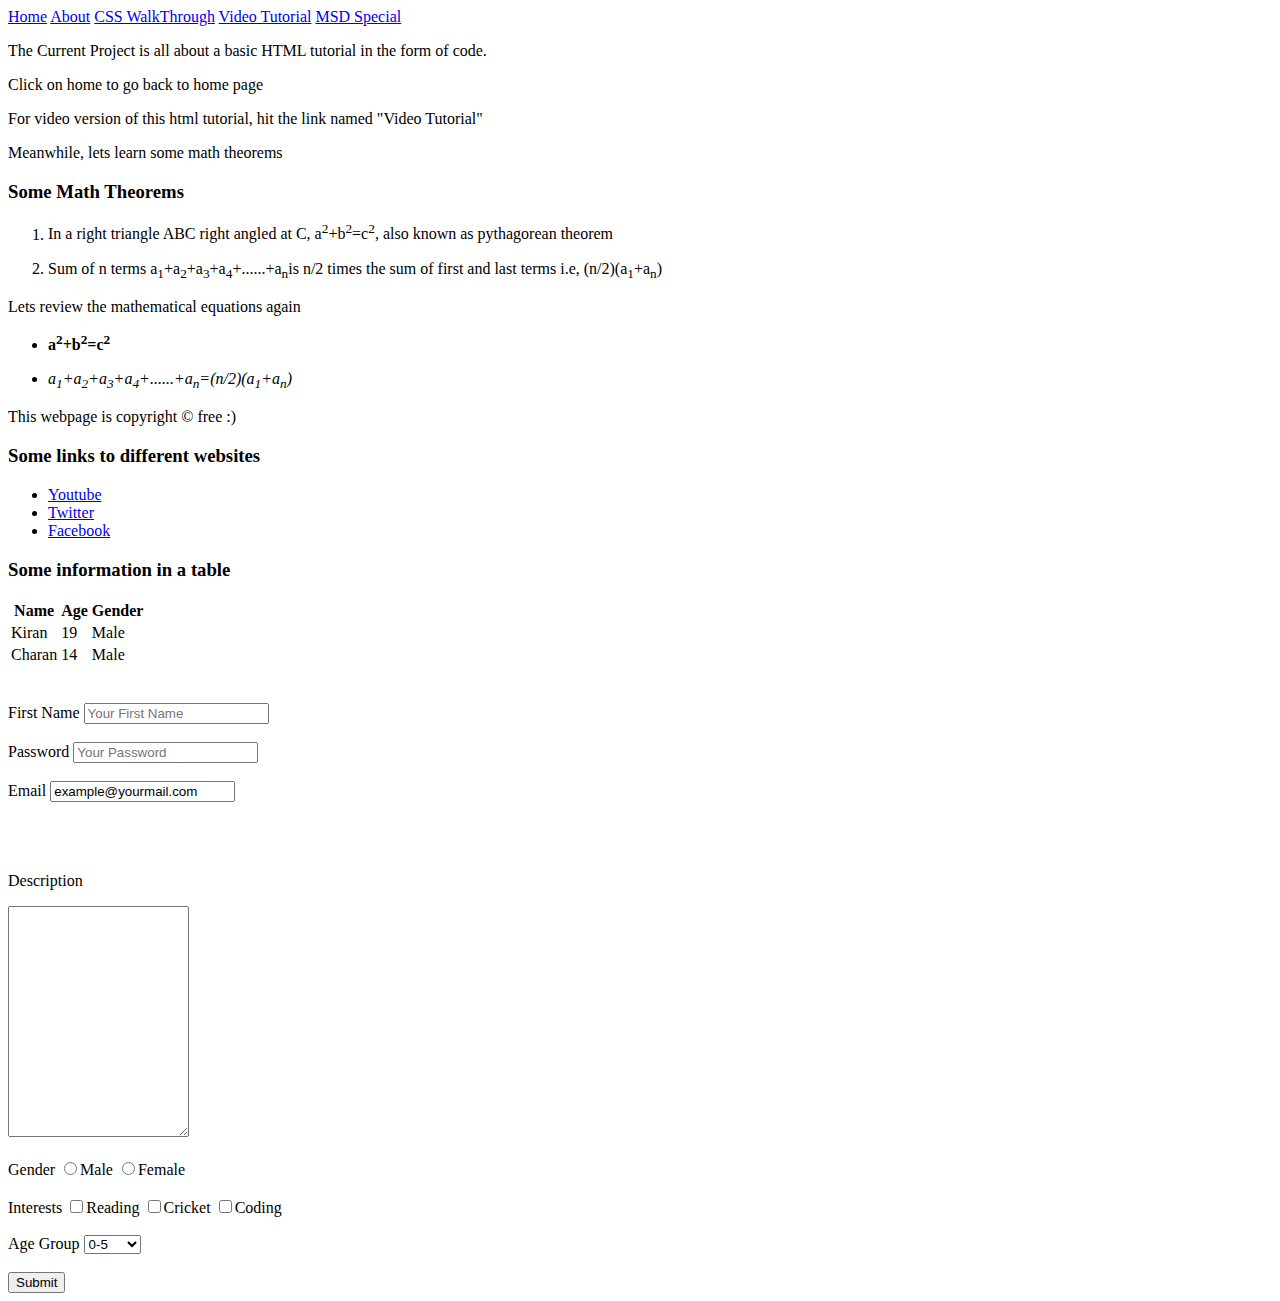
<file: about.html>
<!DOCTYPE html>
<html lang="en">
  <head>
    <meta charset="UTF-8" />
    <meta http-equiv="X-UA-Compatible" content="IE=edge" />
    <meta name="viewport" content="width=device-width, initial-scale=1.0" />
    <title>About</title>
  </head>
  <body>
    <!--Links in HTML
    Navigation Links are of two kinds, named inpage navigation and external navigation -->

    <!--External Link (mention the whole https:// formatted URL on the href tag). To open the link in new tab wwithout leaving current site, set the target attribute to _blank-->

    <a href="./index.html">Home</a>
    <a href="./about.html">About</a>
    <a href="./csswalkthrough.html">CSS WalkThrough</a>
    <a
      href="https://www.youtube.com/watch?v=mU6anWqZJcc&t=5623s"
      target="_blank"
      >Video Tutorial</a
    >
    <a href="./msd.html">MSD Special</a>

    <!--About Page containing some text-->
    <p>
      The Current Project is all about a basic HTML tutorial in the form of
      code.
    </p>

    <p>Click on home to go back to home page</p>
    <p>
      For video version of this html tutorial, hit the link named "Video
      Tutorial"
    </p>

    <!--Do you know about sup and sub tags in html? Never used right! Lets see how they work wwiith an example of writing a mathematical equation below-->

    <p>Meanwhile, lets learn some math theorems</p>

    <h3>Some Math Theorems</h3>
    <!--Ordered list in HTML-->
    <ol>
      <li>
        <!--sup tag in HTML-->
        <p>
          In a right triangle ABC right angled at C,
          a<sup>2</sup>+b<sup>2</sup>=c<sup>2</sup>, also known as pythagorean
          theorem
        </p>
      </li>
      <li>
        <!--sub tag in HTML-->
        <p>
          Sum of n terms
          a<sub>1</sub>+a<sub>2</sub>+a<sub>3</sub>+a<sub>4</sub>+......+a<sub>n</sub>is
          n/2 times the sum of first and last terms i.e,
          (n/2)(a<sub>1</sub>+a<sub>n</sub>)
        </p>
      </li>
    </ol>

    <!--Main advantage with the strong and em tags is that it improves the readability of the content in the website(Using a screen reader pronounces the emphasized phrase differently from the rest of the text)-->

    <p>Lets review the mathematical equations again</p>

    <!--Ordered and unordered lists are very helpful in HTML-->
    <!--Unordered list in HTML-->
    <ul>
      <!--strong tag in HTML(for bold text)-->
      <li>
        <p>
          <strong>a<sup>2</sup>+b<sup>2</sup>=c<sup>2</sup></strong>
        </p>
      </li>
      <!--em tag in HTML(for italicized text)-->
      <li>
        <p>
          <em
            >a<sub>1</sub>+a<sub>2</sub>+a<sub>3</sub>+a<sub>4</sub>+......+a<sub>n</sub>=(n/2)(a<sub>1</sub>+a<sub>n</sub>)</em
          >
        </p>
      </li>
    </ul>

    <!--Some special symbols in HTML. Search on the web for more symbols-->
    <p>This webpage is copyright &copy; free :)</p>

    <h3>Some links to different websites</h3>
    <!--Using anchor tag inside unordered list-->
    <ul>
      <li><a href="https://youtube.com" target="_blank">Youtube</a></li>
      <li><a href="https://twitter.com" target="_blank">Twitter</a></li>
      <li><a href="https://facebook.com" target="_blank">Facebook</a></li>
    </ul>

    <!--We can even create nested lists(lists inside elements of the list, but is left as an exercise later, whenever is really needed)-->

    <h3>Some information in a table</h3>

    <!--Table tag in HTML-->
    <table>
      <tr>
        <th>Name</th>
        <th>Age</th>
        <th>Gender</th>
      </tr>
      <tr>
        <td>Kiran</td>
        <td>19</td>
        <td>Male</td>
      </tr>
      <tr>
        <td>Charan</td>
        <td>14</td>
        <td>Male</td>
      </tr>
    </table>

    <br /><br />

    <!--Forms in HTML-->
    <!--Use formspree to send the forms data directly to an email, for testing static websites. 
    URL: https://www.formspree.io -->
    <form action="" method="">
      <!--input field in HTML form, which can be
        1.date,month,number, search
        2.time,text, url
        3.week
        4.color
        5.email
        6.file
        7.password,radio,range, reset-->

      <!--name attribute is used in javascript for gving the attribute name while collecting data-->
      <label for="name">First Name</label>
      <!--Label is used to name an input field on the HTML view(Even a paragraph can be used to do the same). On clicking the label, the input field gets hiighlighted-->
      <input type="text" name="name" id="name" placeholder="Your First Name" />
      <!--Placeholder is default value placed on a input form field-->
      <br /><br /><!--Break tag used for space, not required when CSS is being used-->
      <label for="pswd">Password</label>
      <input
        type="password"
        name="pswd"
        id="pswd"
        placeholder="Your Password"
      />

      <br /><br />
      <label for="email">Email</label>
      <!--Value attribute is similar to placeholder, the difference is that here the value doesn't gets erased on clicking the input field-->
      <input
        type="email"
        name="email"
        id="email"
        value="example@yourmail.com"
      />
      <br /><br />
      <!--Alternatively, button of type submit can also be used-->
      <br /><br />
      <!--textarea input field provides the user to submit some multi line text-->
      <p>Description</p>
      <textarea
        name="description"
        id="description"
        cols="20"
        rows="15"
      ></textarea>
      <br /><br />
      <!--Radio buttons are single valued multi choiced input fields in HTML form i.e, only one value can be checked at a particular moment.Make sure that name attribute for group of radio choices are same, so as to ensure data integrity-->
      <label for="gender">Gender</label>
      <input type="radio" name="gender" id="" value="Male" />Male
      <input type="radio" name="gender" id="" value="Male" />Female <br /><br />

      <!--Checkboxes are similar to radio, here multiple arguments can be submitted to the form, unlike radiobox. 
        If one wants to have a choice checked by default, set the checked argument to checked on that particular choice-->
      <label for="interests">Interests</label>
      <input type="checkbox" name="interests" id="" value="Reading" />Reading
      <input type="checkbox" name="interests" id="" value="Cricket" />Cricket
      <input type="checkbox" name="interests" id="" value="Coding" />Coding
      <br /><br />

      <!--Select tag in HTML, used generally in dropdown menu -->
      <label for="agegrp">Age Group</label>
      <select name="agegrp" id="">
        <option value="kid">0-5</option>
        <option value="child">5-12</option>
        <option value="teen">13-19</option>
        <option value="adult">20-45</option>
        <option value="middleaged">45-60</option>
        <option value="oldaged">>60</option>
      </select>
      <br /><br />
      <input type="submit" value="Submit" />
    </form>
  </body>
</html>
</file>
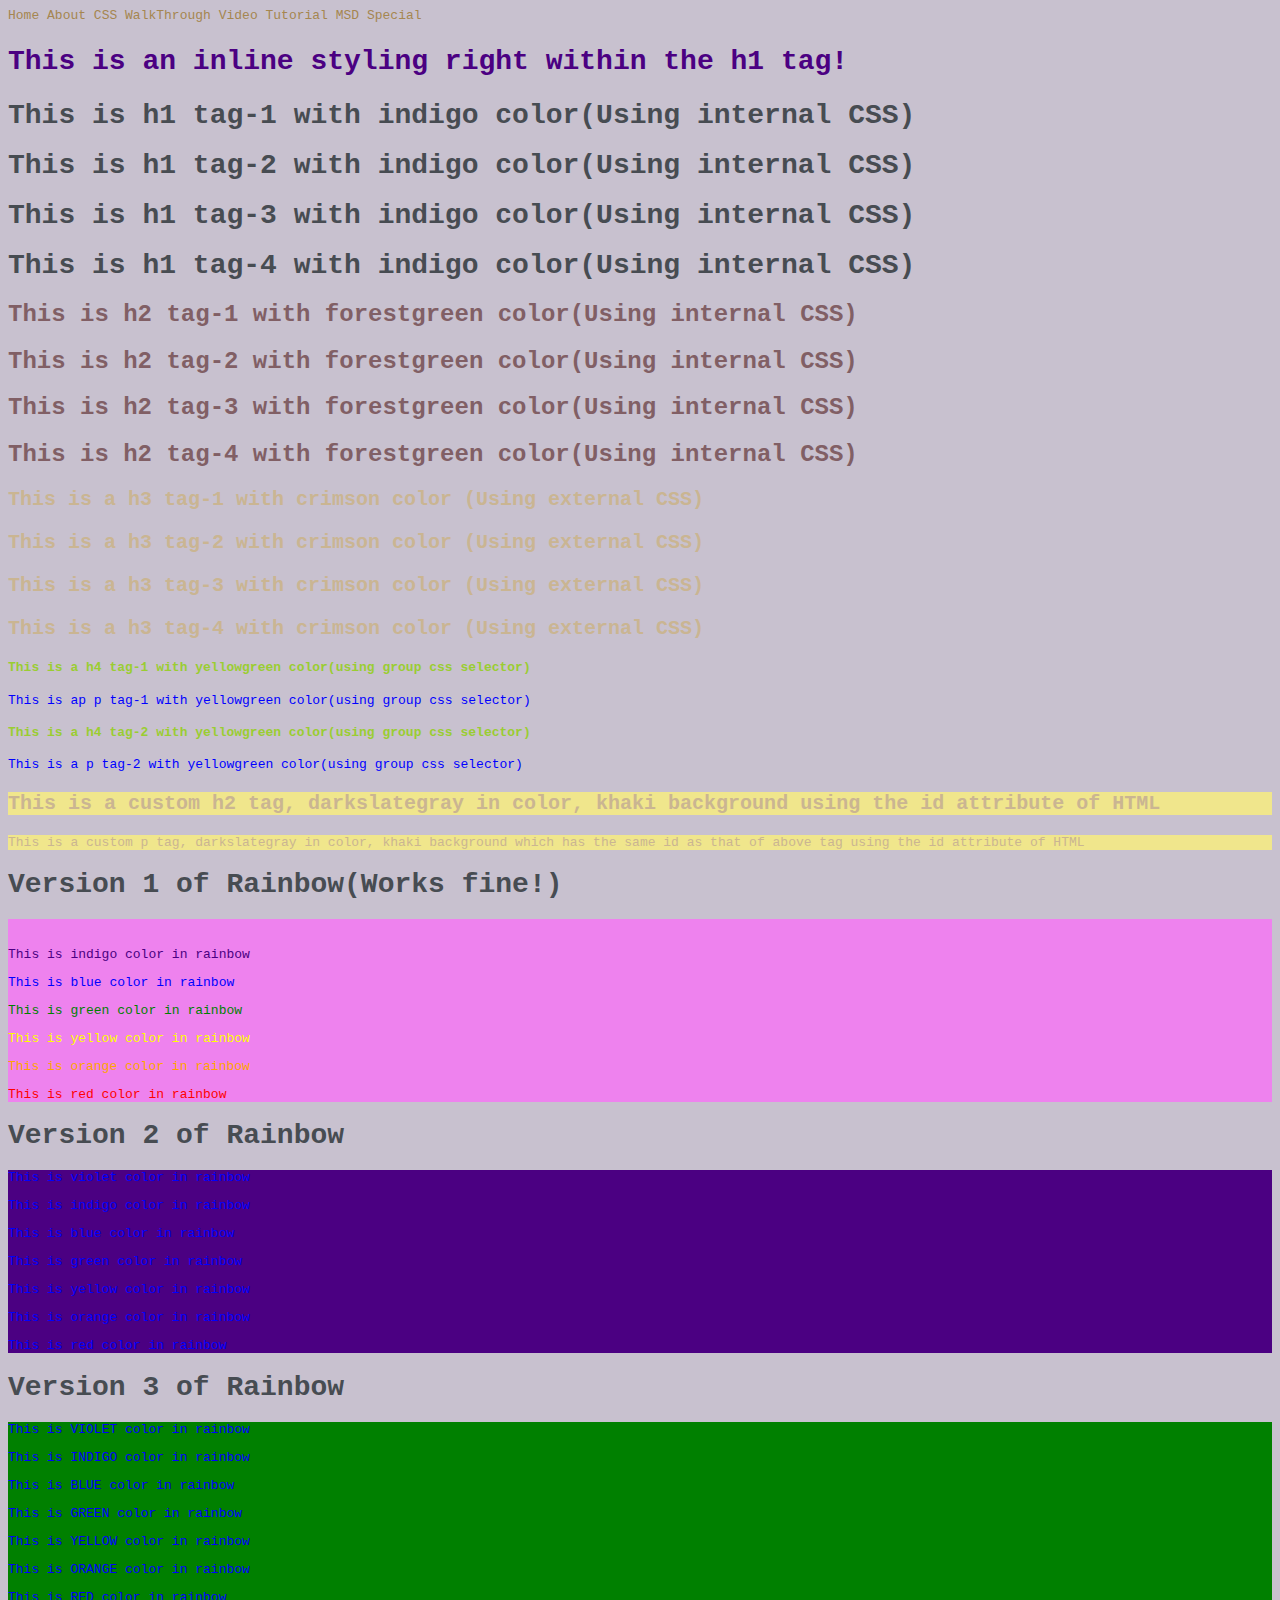
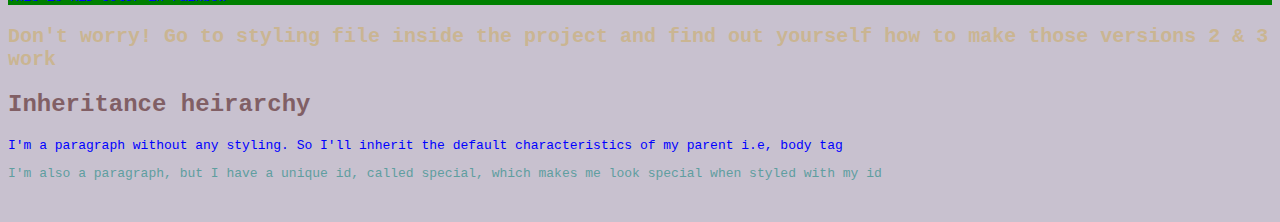
<file: csswalkthrough.html>
<!DOCTYPE html>
<html lang="en">
  <head>
    <meta charset="UTF-8" />
    <meta http-equiv="X-UA-Compatible" content="IE=edge" />
    <meta name="viewport" content="width=device-width, initial-scale=1.0" />
    <title>CSS Walkthrough</title>
    <!-- Below piece of code written that demonstrates lines inside a style tag is said to be internal css.
    Now whereever the h2 tag is used, the properties mentioned below in the h2 selector are applicable to all h2 tags. -->

    <!-- External CSS, where the link tag is used to link an external stylesheet with current webpage 
    rel means the tpe of external file that one ants to link to. -->

    <link rel="stylesheet" href="./css/styles.css">


    <!-- Internal CSS -->
    <!-- 
      <style>
      h1{
        color: indigo;
        font-size: 2rem;
      }
      h2{
        color: forestgreen;
        font-size: 1.75rem;
      }
    </style>
     -->
    

  </head>
  <body>
    <a href="./index.html">Home</a>
    <a href="./about.html">About</a>
    <a href="./csswalkthrough.html">CSS WalkThrough</a>
    <a
      href="https://www.youtube.com/watch?v=mU6anWqZJcc&t=5623s"
      target="_blank"
      >Video Tutorial</a
    >
    <a href="./msd.html">MSD Special</a>


    <!--Inline CSS representation-->
    <h2 style="color: indigo; font-size: 1.75rem">
      This is an inline styling right within the h1 tag!
      <!--Inline CSS is fine for single property attributes, but what about the attributes that require multiple properties? 
     Assume that lots of h2 tags are being used and imagine the pain of writing inline styling for each and every tag! To avoid this, internal styling is used widely, where one can apply a property in common to all h2 tags in common.
     
     Remember that inline CSS is overrides the internal CSS, thats why still indigo color is on h2 tag 

     Internal CSS is only applied at the page level.
      
     Inline css is applied only at a particular attribute

     However, external CSS can be applied at the global level i.e, wherever one wants to apply the propeties mentioned in that particular external css file, on the head of the webpage, link the external css file to the webpage where one wwants to use. 
    
    Similarly, internal CSS overrides the external CSS-->
    
    <h1>This is h1 tag-1 with indigo color(Using internal CSS)</h1>
    <h1>This is h1 tag-2 with indigo color(Using internal CSS)</h1>
    <h1>This is h1 tag-3 with indigo color(Using internal CSS)</h1>
    <h1>This is h1 tag-4 with indigo color(Using internal CSS)</h1>
    
    <h2>This is h2 tag-1 with forestgreen color(Using internal CSS) </h2>
    <h2>This is h2 tag-2 with forestgreen color(Using internal CSS) </h2>
    <h2>This is h2 tag-3 with forestgreen color(Using internal CSS) </h2>
    <h2>This is h2 tag-4 with forestgreen color(Using internal CSS) </h2>
    <!-- Above piece of lines show how forestgreen color is applied in common to all h2 tags, as the h2 selector is mentioned in the style tag -->

    <!-- Now, here's the demonstration of how external CSS works below-->

    <h3>This is a h3 tag-1 with crimson color (Using external CSS)</h3>
    <h3>This is a h3 tag-2 with crimson color (Using external CSS)</h3>
    <h3>This is a h3 tag-3 with crimson color (Using external CSS)</h3>
    <h3>This is a h3 tag-4 with crimson color (Using external CSS)</h3>

  

  <h4>This is a h4 tag-1 with yellowgreen color(using group css selector)</h4>  
  <p>This is ap p tag-1 with yellowgreen color(using group css selector)</p>
  <h4>This is a h4 tag-2 with yellowgreen color(using group css selector)</h4>
  <p>This is a p tag-2 with yellowgreen color(using group css selector)</p>

  <h3 id="custom">This is a custom h2 tag, darkslategray in color, khaki background using the id attribute of HTML</h3>

  <p id="custom">This is a custom p tag, darkslategray in color, khaki background which has the same id as that of above tag using the id attribute of HTML</p>
  <!-- Notice above that though h3 selector is present, the id selector overrides all the attributes of the h3 selector mentioned above. And as both the ids of the h3 and p tags mentioned above are same, same properties(properties of the #custom selector) are applied to both the tags
  
  So, one point of conclusion that can be made out of this is that id should be unique to every attribute of the HTML, else the same would happen as happened in above exmaple. Good practice is to give unique names to id-->


  <!-- Defining colors of a rainbow using class and id while styling as a combo-->

  <h1>Version 1 of Rainbow(Works fine!)</h1>
  <div class="rainbow1">
    <p class="rainbow" id="violet">This is violet color in rainbow</p>
  <p class="rainbow" id="indigo">This is indigo color in rainbow</p>
  <p class="rainbow" id="blue">This is blue color in rainbow</p>
  <p class="rainbow" id="green">This is green color in rainbow</p>
  <p class="rainbow" id="yellow">This is yellow color in rainbow</p>
  <p class="rainbow" id="orange">This is orange color in rainbow</p>
  <p class="rainbow" id="red">This is red color in rainbow</p> 
  </div>


  <!-- Div element in html is used for assigning common properties to elements that one wants to group based on that properties. 
  Span element is used to highlight a small portions of HTML element by styling it (defining an id or a class for the corresponding span element)-->

  <!-- For above example of rainbow, an alternative approach is to use a div element, instead of mentioning class name as rainbow for each element of the rainbow group 
  Demonstration of the mentioned approach is shown below-->

   <h1>Version 2 of Rainbow</h1>

  <div class="rainbow2">
    <p id="violet">This is violet color in rainbow</p>
    <p id="indigo">This is indigo color in rainbow</p>
    <p id="blue">This is blue color in rainbow</p>
    <p id="green">This is green color in rainbow</p>
    <p id="yellow">This is yellow color in rainbow</p>
    <p id="orange">This is orange color in rainbow</p>
    <p id="red">This is red color in rainbow</p>
  </div>

  <!-- Notice the difference between two versions of the rainbow. In the first  version, the p tags are assigned class named rainbow and for each color, specific id's are alloted.
  As both class and id attributes are of the same p tag, the notation such as .rainbow#violet{...} worked to style each p tag.

  Whereas in the second case to grouping all the p tags ith a div tag, notice that the class attribute is assigned to the div tag,whereas the id attributes are assigned to p tags, which makes the styling not to work on the p tags in the second scenario, this is the concept of specificity in CSS
-->

<!-- Now, following rainbow version demonstrates the use of span tag, used for grouped styling in general, but using it differently in this case, which can be inferred from the webpage-->

    <h1>Version 3 of Rainbow</h1>

    <div class="rainbow3">
      <p>This is <span id="violet">violet </span> color in rainbow</p>
    <p>This is <span id="indigo">indigo</span>  color in rainbow</p>
    <p>This is <span id="blue">blue</span> color in rainbow</p>
    <p>This is <span id="green">green</span> color in rainbow</p>
    <p>This is <span id="yellow">yellow</span>  color in rainbow</p>
    <p>This is <span id="orange">orange</span>  color in rainbow</p>
    <p>This is <span id="red">red</span>  color in rainbow</p>
  </div>

<h3>Don't worry! Go to styling file inside the project and find out yourself how to make those versions 2 & 3 work</h3>


<h2>Inheritance heirarchy</h2>

<p>I'm a paragraph without any styling. So I'll inherit the default characteristics of my parent i.e, body tag</p>
<p id="special">I'm also a paragraph, but I have a unique id, called special, which makes me look special when styled with my id</p>

<!-- For more detail, consider the following HTML snippet
  <body>
    <div>
      <p>!!!!!!!!!!!!!!!!!!!</p>
      <h3>....<span>****</span>.....</h3>
    </div>
  </body>

  
  <!--In the above snippet, p & h3 tags inherit the properties of div, div inherits the properties of body, and span inherits the property of h3, as per the hierarchy of the elements in the HTML written. The properties change accordingly when they are overridden by declaring rulesheets for those selectors in particular.
 -->
 <!-- New emmet styling! To define a particualr element with an id or a class, type:
  element#id.class, then press Tab. This saves more time rather than manually typing id and class-->
    <!--
        Keyboard Shortcuts to save time:
        To find them on vscode, on window open, hit help
        Some important shortcuts are:
        1. ALT === OPTION
        2. COMMAND === CTRL WINDOWS
        3. CTRL-Z === UNDO
        4. CTRL-C, CTRL-V === COPY AND PASTE
        5. HOLD ALT + CLICK ON EACH LINE=== MULTIPLE CURSORS AT A TIME(VERY USEFUL)
        6.CTRL + I === SELECT WHOLE LINE
        7. CTRL + LEFT/ RIGHT KEYS === START/END OF LINE
        8.CTRL + UP/DOWN = START/END OF DOCUMENT
        9.CTRL + D = SELECTS THE SAME WORDS ON REPEATEDLY USING THIS COMMAND. USEFUL TO REPLACE WHOLE SUCH TAGS TO AN OTHER TAG
        10. SHIFT+ALT+DOWN === COPY LINE
        11.ALT + UP/DOWN === MOVE LINE UP/DOWN
        12. CTRL + / === TOGGLE LINE COMMENT(GENERATE A COMMENT TAG, VERY HELPFUL)
        13. CTRL + K + CTRL + S === OPENS UP KEYBOARD SHORTCUTS (CAN EDIT THEM)
        14.CTRL + ENTER === START A NEW LINE EVEN BEING AT THE MIDDLE OF A LINE, WITHOUT DISTURBING IT 

        Try to practice this, very helpful to save time as one uses it more and more.

          Helpful Resources:
    ***1. MDN(MOZILLA) WEB DOCS
    ***2. W3SCHOOLS -->


  </body>
</html>
</file>
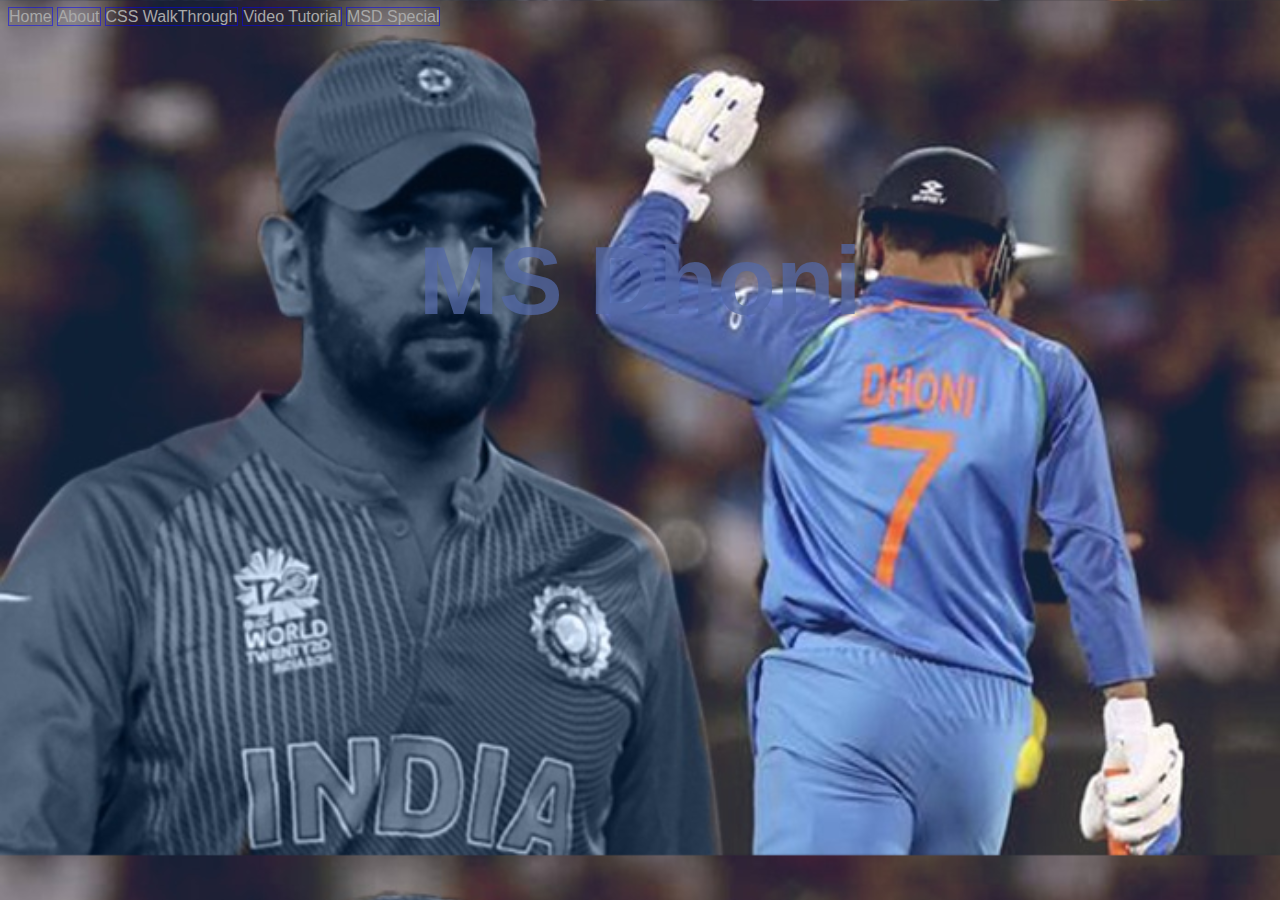
<file: msd.html>
<!DOCTYPE html>
<html lang="en">
  <head>
    <meta charset="UTF-8" />
    <meta http-equiv="X-UA-Compatible" content="IE=edge" />
    <meta name="viewport" content="width=device-width, initial-scale=1.0" />
    <title>MSD</title>
    <link rel="stylesheet" href="css/msdstyle.css" />
  </head>
  <body>
    <a href="./index.html">Home</a>
    <a href="./about.html">About</a>
    <a href="./csswalkthrough.html">CSS WalkThrough</a>
    <a
      href="https://www.youtube.com/watch?v=mU6anWqZJcc&t=5623s"
      target="_blank"
      >Video Tutorial</a
    >
    <a href="./msd.html">MSD Special</a>
    <div id="center">
      <h1>MS Dhoni</h1>
    </div>
  </body>
</html>
</file>
<file: css/styles.css>
/*This is the CSS file used for styling a webpage. Pretty excited
Now, it is recommended to install bracket pair colorizer, it colorizes the brackets used in css. For this, go to extensions tab and search for bracket pair colorizer and just install it. Simple to do!

Another extension to be installed is Highlight Matching Tag, as the tile itself reflects, it highligths the matchng(closing and opening tag)

Post installation of highlight matching tag:
Copy the code that's present below the extension title page and paste it on your settings(in json format)
Then change the attributes to 3px and yellow whereever you find 1px and white. Not only that, but you can change color according to your own interest. 
Now, the brackets and the cursor are highlighted in yellow color.*/

/*Now, time to understand why CSS is important to our web pages
CSS(stands for Cascading Style Sheets), is responsible for styling the web pages
HTML - Structure or Skeleton, whereas CSS - Layout, Look
Basic syntax of CSS: 
selector
{
    property1:value1; 
    property2:value2;
    .................
    propertyn:valuen;
}*/

/*Time to improve our webpage using CSS:)*/

/*There are 3 ways to use css to style web pages: 
1. Inline(At the tag)
2. Internal(Inside the head tag using style tag)
3. External

Internal CSS is only applied at the page level.
      
Inline css is applied only at a particular attribute

However, external CSS can be applied at the global level i.e, wherever one wants to apply the propeties mentioned in that particular external css file, on the head of the webpage, link the external css file to the webpage where one wwants to use. 

Inline CSS overrides Internal CSS, Intrenal CSS overrides external CSS.

Syntax for commenting is /**/

/*Selecting all h3 tags and applying the mentioned properties*/

h1 {
  color: #474c52;
  font-size: 1.75rem;
  /* Alternatively, we can define font size in pixels too */
}

h2 {
  color: #815f65;
  font-size: 1.5rem;
  /* Alternatively, we can define font size in pixels too */
}

/* Note that same properties of the selectors h1 and h2 are mentioned in internal styling too so as to avoid the clash b/w external and internal styling and even include the concept of internal css or styling in the webpages demonstrated here */

h3 {
  color: #cab592;
  /* All the h3's would have crimson text */
  font-size: 1.25rem;
  /* Alternatively, we can define font size in pixels too */
}

/*CSS rule,
h3 {
  color: crimson;
  font-size: 1rem;
} is collectively called as CSS rule */
/* Selectors
In h1{......}, h1 is a selector*/
/* Declaration block, area inside the curly braces is known as declaration block*/
/* Declaration
color: crimson; whole line mentioned here is called a declaration */
/* Property 
In color: crimson; color is the property*/
/* Value 
In color: crimson; crimson is the value*/

body {
  color: #c0a9ad;
  /* Makes the whole text of a particular webpage blue, but comment internal css or inline css to make this work properly 
  
  ***A noteworthy point here is that the body selector which is used here is just applied as a default color to tags. Note that h1, h2 and h3 tags are also used here which are children to the body selector, so the blue color doesn't apply to the h1, h2 and h3 tags mentioned here*** */
  background-color: #c8c1cf;
  /* Background color property of body is set to lightblue */
  font-family: Arial, Helvetica, sans-serif;
  /* Sets the default font of the hole webpage to Arial, Helvetica, sans-serif */
}

/* Grouping selectors in CSS */
h4 {
  color: yellowgreen;
}

/* ID Selectors in CSS */

#custom {
  color: #cab592;
  background-color: khaki;
}
/* To make distinction between duplicated custom tags, make two css rules with selectors as p#custom and h2#custom, which makes the distinction
In detail, 
p#custom {
  color: darkslategray;
  background-color: khaki;
}
h2#custom {
  color: other_color;
  background-color: other_background;
}*/

/* Class Selectors used in combination with id's in CSS, called as specificity */

.rainbow#violet {
  color: violet;
}
.rainbow#indigo {
  color: indigo;
}
.rainbow#blue {
  color: blue;
}
.rainbow#green {
  color: green;
}
.rainbow#yellow {
  color: yellow;
}
.rainbow#orange {
  color: orange;
}
.rainbow#red {
  color: red;
}

/* Grouped selectors using div and span elements(Above css rules doesn't work for group selectors, so one has to rely on individual css rules that are id specific). Uncomment the portion of the code and see the magic!. */

/* #violet {
  color: violet;
}
#indigo {
  color: indigo;
}
#blue {
  color: blue;
}
#green {
  color: green;
}
#yellow {
  color: yellow;
}
#orange {
  color: orange;
}
#red {
  color: red;
} */

/* Special SPAN property(span is generally used for inline level elements) */
span {
  text-transform: uppercase;
}

/* Different div tags used for different rainbo versions */
div.rainbow1 {
  background-color: violet;
}
div.rainbow2 {
  background-color: indigo;
}
div.rainbow3 {
  background-color: green;
}

/* Inheritance in CSS */
p#special {
  color: cadetblue;
}

/* Some CSS properties */
body {
  font-family: monospace;
  line-height: 1.5 em;
}
/* Note that body is declared 2 times in the stylesheet here, but the properties of 2nd one are applicable, known as last rule applied */

/* Demonstration of universal selector, which has the least specificity, so can be overridden easily by other elements */

* {
  color: blue;
}

/* Color properties */
/* Color background-color and background image are discussed in msd style.css*/
a {
  text-decoration: none;
  color: #a58650;
}
</file>
<file: css/msdstyle.css>
body {
  background-image: url("../images/Dhoni.jpg");
  background-size: cover;
}

a {
  color: darkgray;
  font-family: Arial, Helvetica, sans-serif;
  text-decoration: none;
  border: 1px solid rgb(0, 0, 255, 0.5);
}

#center {
  text-align: center;
  font-family: Arial, Helvetica, sans-serif;
  /* color: rgba(84, 105, 166, 0.75); Alternative repr is below */
  color: #5469a6;
  opacity: 0.75;
  font-size: 3rem;
  margin-top: 200px;
}
/* To explore vs code color options, just hover on the color value, through which one can edit */
/* Remember that it's isn't an easy task to style anchor tag, so it has to be made a selector in rulesheet and then apply properties that are particular to anchor tag styling */

/* Color property in CSS */
/* There are 140 color names that are supported by all the browsers, go  and check them out in w3schools if required */
/* Other form of representing color property in CSS is using the rgb or rgba function
rgb(255, 0, 0) -> red color
rgb(0, 255,, 0) -> green color
rgb(0, 0, 255) -> blue color
rgb(0, 0, 0) -> black
rgb(255, 255, 255) -> white
One can even use the rgba() which includes opacity/ transparency as its additional argument, which ranges from 0 to 1*/

/* Other options
Using HEX Values 123456789 A(10) B(11) C(12) D(13) E(14) F(15) 
Eg. #ff0000 - red
    #00ff00 - green
    #0000ff - blue*/

/* People who are struggling with choosing colors, visit coolors.co, which is a pretty cool website for choosing the color schema */
</file>
